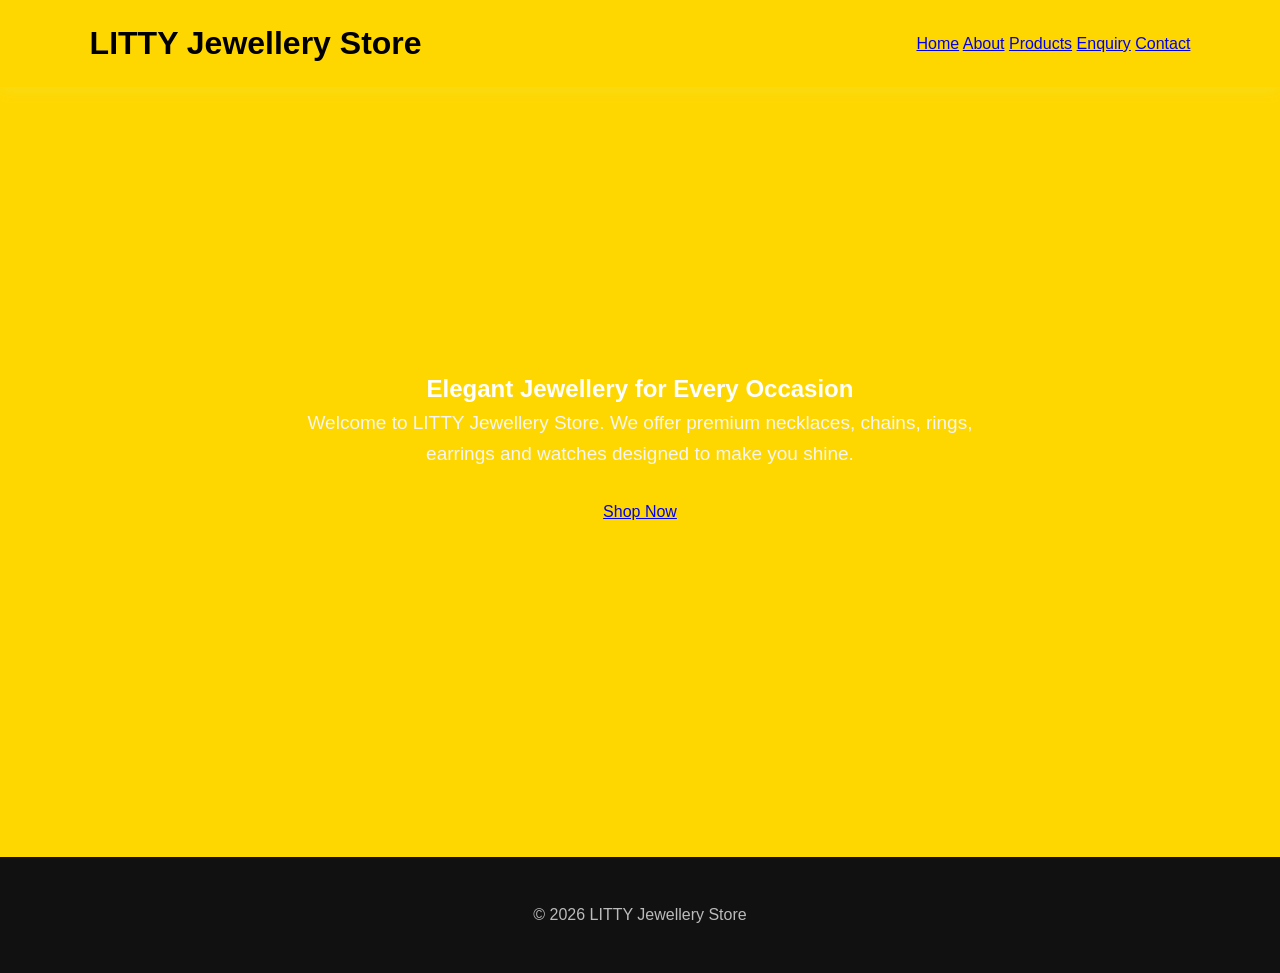
<file: index.html>
<!DOCTYPE html>
<html lang="en">
<head>
    <meta charset="UTF-8">
    <meta name="viewport" content="width=device-width, initial-scale=1.0">
    <title>LITTY Jewellery Store</title>
    <link rel="stylesheet" href="style.css">
</head>

<body style="background-color: gold;">

    <header style="color: black;">
        <h1>LITTY Jewellery Store</h1>

        <nav>
            <a href="index.html">Home</a>
            <a href="about.html">About</a>
            <a href="products.html">Products</a>
            <a href="enquiry.html">Enquiry</a>
            <a href="contact.html">Contact</a>
        </nav>
    </header>

    <section class="hero">
        <h2>Elegant Jewellery for Every Occasion</h2>

        <p>
            Welcome to LITTY Jewellery Store. We offer premium necklaces,
            chains, rings, earrings and watches designed to make you shine.
        </p>

        <a href="products.html" class="button">
            Shop Now
        </a>
    </section>

    <footer>
        <p>&copy; 2026 LITTY Jewellery Store</p>
    </footer>

</body>
</html>
</file>
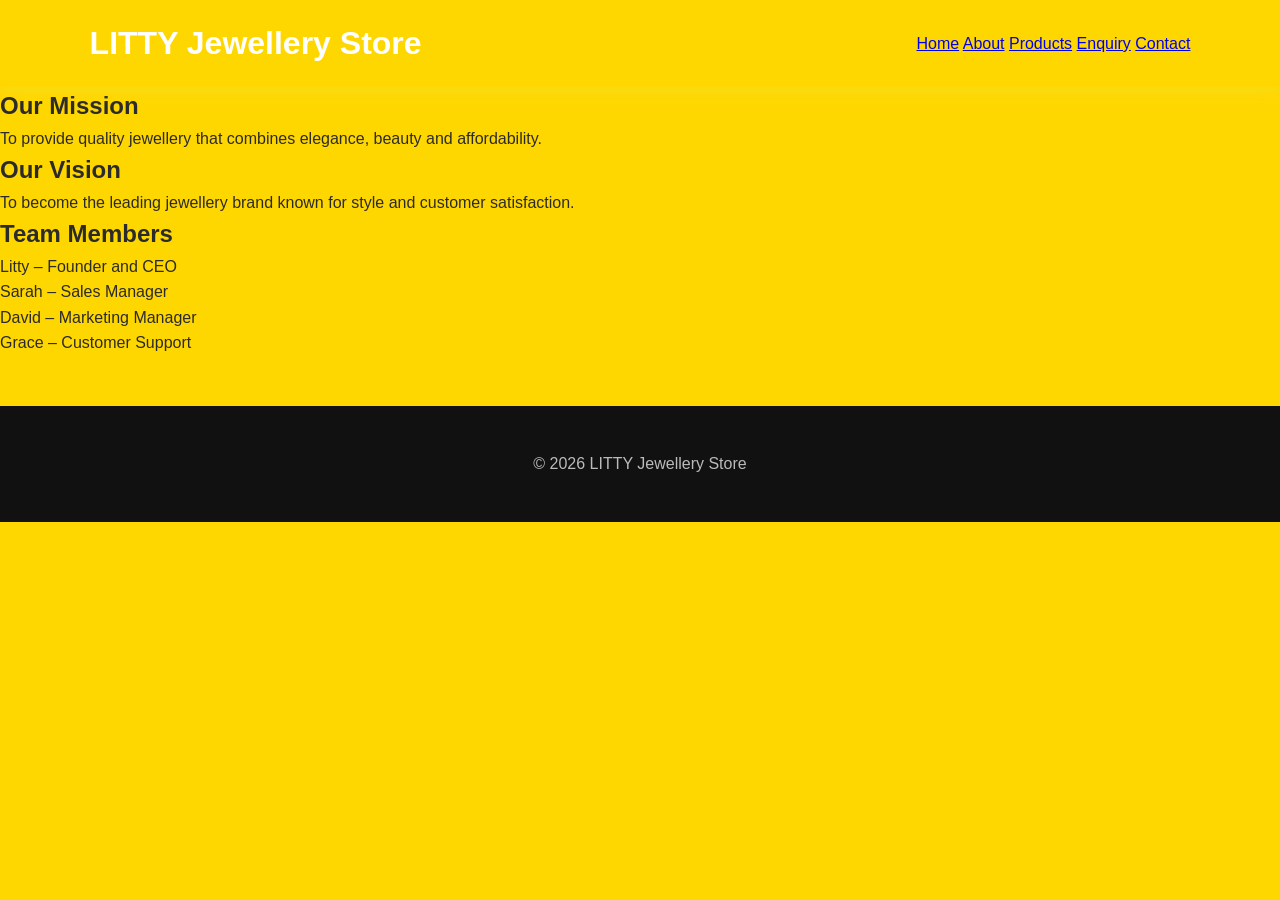
<file: about.html>
<!DOCTYPE html>
<html lang="en">
<head>
    <meta charset="UTF-8">
    <meta name="viewport" content="width=device-width, initial-scale=1.0">
    <title>About Us</title>
    <link rel="stylesheet" href="style.css">
</head>

<body style="background-color: gold;">

<header>

    <h1>LITTY Jewellery Store</h1>

    <nav>
        <a href="index.html">Home</a>
        <a href="about.html">About</a>
        <a href="products.html">Products</a>
        <a href="enquiry.html">Enquiry</a>
        <a href="contact.html">Contact</a>
    </nav>

</header>

<section>

    <h2>Our Mission</h2>

    <p>
        To provide quality jewellery that combines elegance,
        beauty and affordability.
    </p>

    <h2>Our Vision</h2>

    <p>
        To become the leading jewellery brand known for
        style and customer satisfaction.
    </p>

    <h2>Team Members</h2>

    <ul>
        <li>Litty – Founder and CEO</li>
        <li>Sarah – Sales Manager</li>
        <li>David – Marketing Manager</li>
        <li>Grace – Customer Support</li>
    </ul>

</section>

<footer>
    <p>&copy; 2026 LITTY Jewellery Store</p>
</footer>

</body>
</html>
</file>
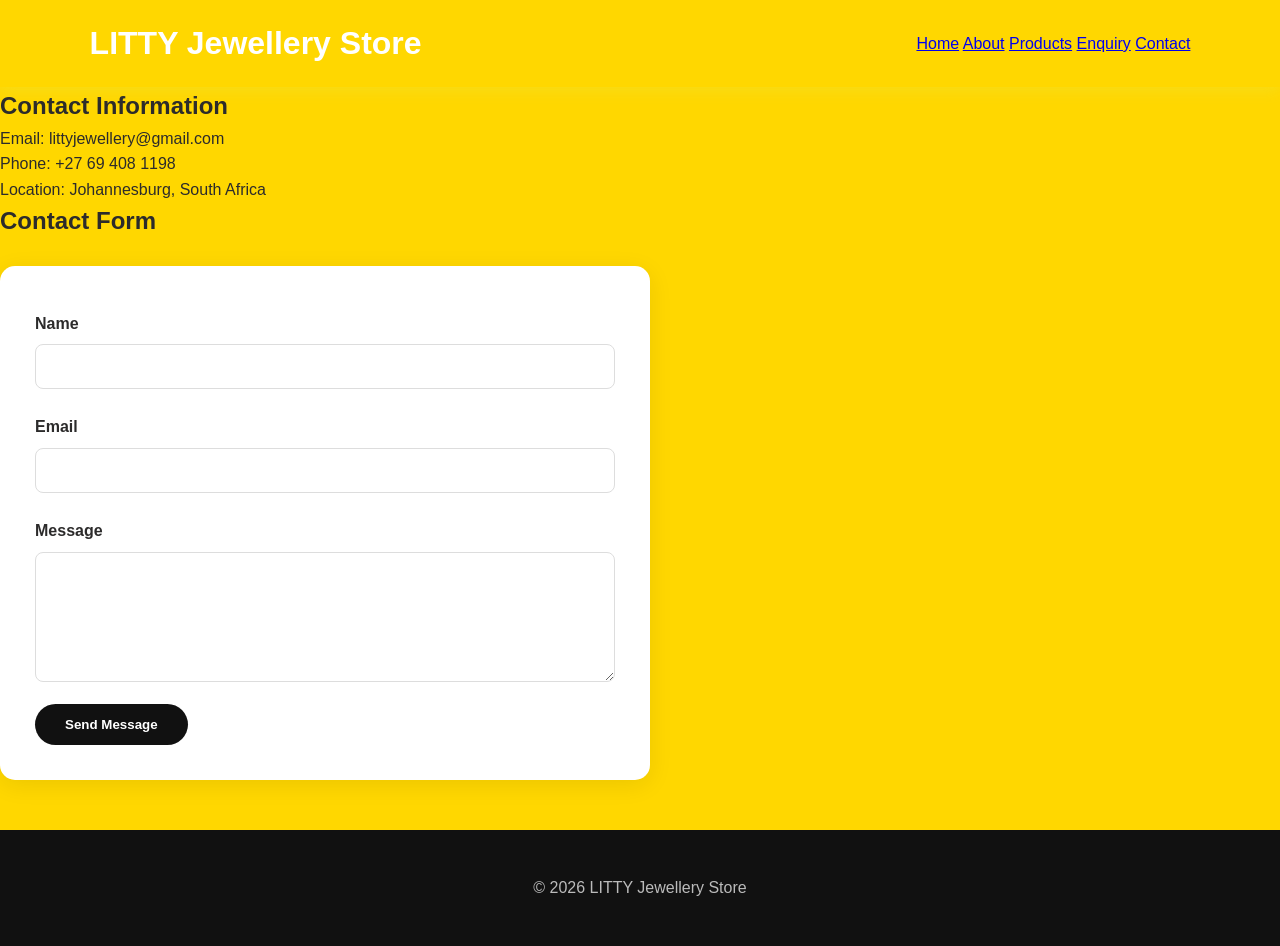
<file: contact.html>
<!DOCTYPE html>
<html lang="en">
<head>
    <meta charset="UTF-8">
    <meta name="viewport" content="width=device-width, initial-scale=1.0">
    <title>Contact Us</title>
    <link rel="stylesheet" href="style.css">
</head>

<body style="background-color: gold;">

<header>

    <h1>LITTY Jewellery Store</h1>

    <nav>
        <a href="index.html">Home</a>
        <a href="about.html">About</a>
        <a href="products.html">Products</a>
        <a href="enquiry.html">Enquiry</a>
        <a href="contact.html">Contact</a>
    </nav>

</header>

<section>

    <h2>Contact Information</h2>

    <p>Email: littyjewellery@gmail.com</p>
    <p>Phone: +27 69 408 1198</p>

    <p>Location: Johannesburg, South Africa</p>

    <h2>Contact Form</h2>

    <form>

        <label>Name</label>
        <input type="text" required>

        <label>Email</label>
        <input type="email" required>

        <label>Message</label>
        <textarea rows="5"></textarea>

        <button type="submit">Send Message</button>

    </form>

</section>

<footer>
    <p>&copy; 2026 LITTY Jewellery Store</p>
</footer>

</body>
</html>
</file>
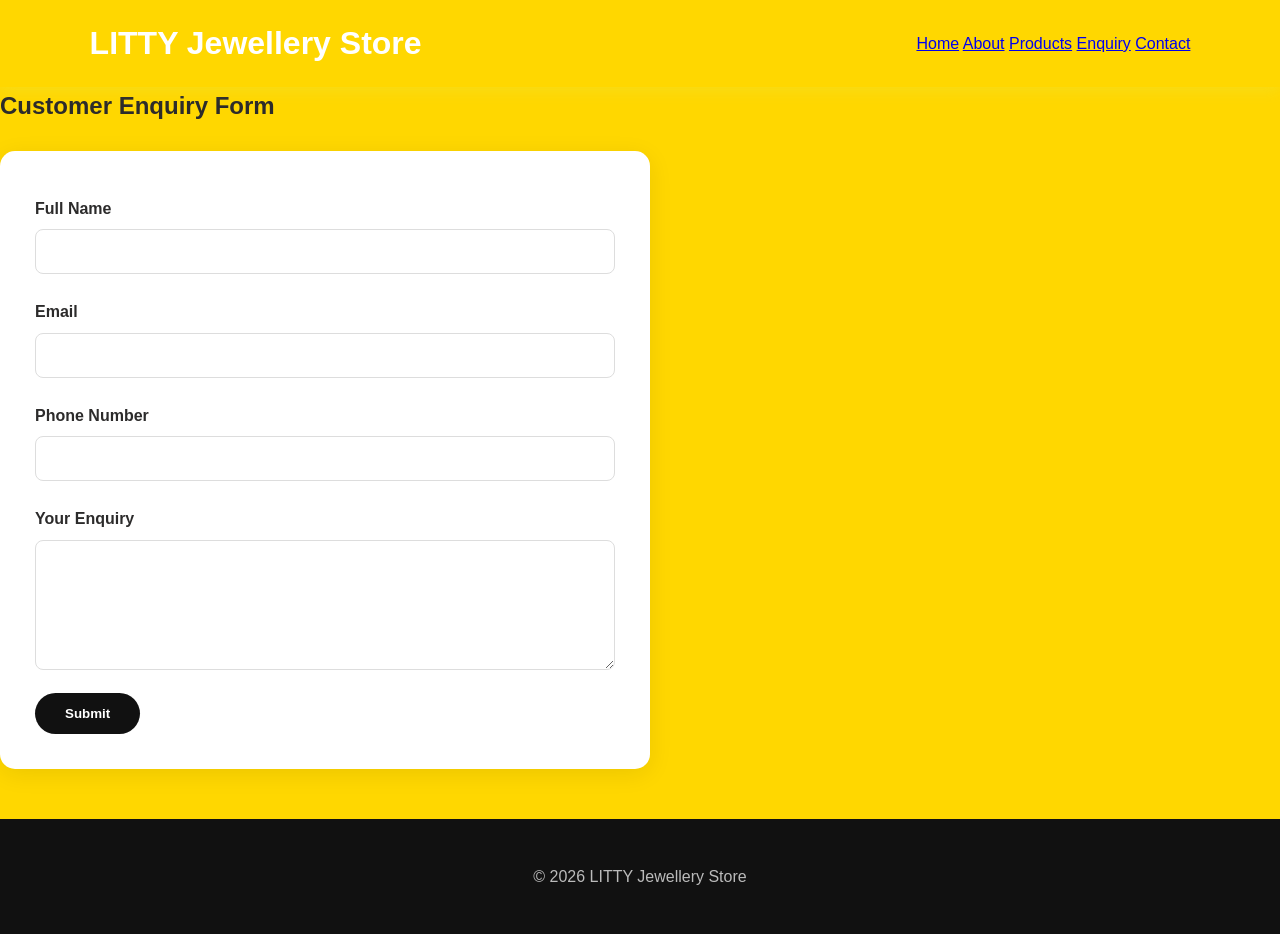
<file: enquiry.html>
<!DOCTYPE html>
<html lang="en">
<head>
    <meta charset="UTF-8">
    <meta name="viewport" content="width=device-width, initial-scale=1.0">
    <title>Enquiry</title>
    <link rel="stylesheet" href="style.css">
</head>

<body style="background-color: gold;">

<header>

    <h1>LITTY Jewellery Store</h1>

    <nav>
        <a href="index.html">Home</a>
        <a href="about.html">About</a>
        <a href="products.html">Products</a>
        <a href="enquiry.html">Enquiry</a>
        <a href="contact.html">Contact</a>
    </nav>

</header>

<section>

    <h2>Customer Enquiry Form</h2>

    <form>

        <label>Full Name</label>
        <input type="text" required>

        <label>Email</label>
        <input type="email" required>

        <label>Phone Number</label>
        <input type="tel">

        <label>Your Enquiry</label>
        <textarea rows="5"></textarea>

        <button type="submit">Submit</button>

    </form>

</section>

<footer>
    <p>&copy; 2026 LITTY Jewellery Store</p>
</footer>

</body>
</html>
</file>
<file: style.css>
/* =====================================================
   LITTY JEWELLERY STORE
   ===================================================== */


/* ================= GENERAL SETTINGS ================= */

* {
    margin: 0;
    padding: 0;
    box-sizing: border-box;
}

body {
    font-family: "Segoe UI", Arial, sans-serif;
    background-color:gold;
    color: #2c2b2b;
    line-height: 1.6;
}


/* ================= HEADER ================= */

header {
    background: gold;
    color: white;
    padding: 18px 7%;

    display: flex;
    align-items: center;
    justify-content: space-between;

    position: sticky;
    top: 0;
    z-index: 1000;

    box-shadow: 0 3px 15px rgba(216, 238, 126, 0.2);
}


/* LITTY Logo */

.logo {
    text-align: center;
}

.logo h1 {
    font-family: Georgia, serif;
    font-size: 32px;
    letter-spacing: 5px;
    color: #000000;
}

.logo p {
    font-size: 11px;
    letter-spacing: 3px;
    text-transform: uppercase;
    color: #000000;
}


/* ================= NAVIGATION ================= */

nav ul {
    list-style: none;

    display: flex;
    align-items: center;

    gap: 8px;
}

nav ul li a {
    color: white;
    text-decoration: none;

    padding: 10px 16px;

    font-size: 15px;
    font-weight: 500;

    border-radius: 20px;

    transition: all 0.3s ease;
}

nav ul li a:hover,
nav ul li a.active {
    background: #d4af37;
    color: #36aaaa;
}


/* ================= HERO SECTION ================= */

.hero {
    min-height: 80vh;

    display: flex;
    flex-direction: column;
    align-items: center;
    justify-content: center;

    text-align: center;

    padding: 80px 20px;

    background:
        linear-gradient(
            rgba(125, 248, 248, 0.55),
            gold(0, 0, 0, 0.55)
        ),
        url("images/jewellery-background.jpg");

    background-size: cover;
    background-position: center;

    color: white;
}

.hero h1 {
    font-family: Georgia, serif;

    font-size: clamp(40px, 6vw, 70px);

    letter-spacing: 2px;

    margin-bottom: 20px;

    color: #d4af37;
}

.hero p {
    max-width: 700px;

    font-size: 19px;

    margin-bottom: 30px;

    color: #f5f5f5;
}


/* ================= BUTTONS ================= */

.btn,
.buy-button,
.enquiry-button {
    display: inline-block;

    background: #d4af37;
    color: #111;

    padding: 13px 30px;

    border: 2px solid #d4af37;

    border-radius: 30px;

    text-decoration: none;

    font-weight: bold;

    letter-spacing: 0.5px;

    transition: all 0.3s ease;
}

.btn:hover,
.buy-button:hover,
.enquiry-button:hover {
    background: transparent;
    color: #d4af37;

    transform: translateY(-3px);
}


/* ================= PRODUCTS INTRO ================= */

.products-intro {
    text-align: center;

    padding: 70px 20px 35px;
}

.products-intro h2 {
    font-family: Georgia, serif;

    font-size: 40px;

    color: #222;

    margin-bottom: 15px;

    position: relative;
}


/* Small gold line under heading */

.products-intro h2::after {
    content: "";

    display: block;

    width: 70px;
    height: 3px;

    background: #d4af37;

    margin: 15px auto;
}

.products-intro p {
    max-width: 750px;

    margin: 8px auto;

    color: #666;

    font-size: 16px;
}


/* ================= PRODUCTS CONTAINER ================= */

.products-container {
    width: 90%;
    max-width: 1200px;

    margin: 30px auto 70px;

    display: grid;

    grid-template-columns: repeat(3, 1fr);

    gap: 30px;
}


/* ================= PRODUCT CARD ================= */

.product-card {
    background: white;

    border-radius: 15px;

    overflow: hidden;

    border: 1px solid #eee;

    box-shadow:
        0 5px 20px rgba(0, 0, 0, 0.08);

    transition:
        transform 0.3s ease,
        box-shadow 0.3s ease;
}

.product-card:hover {
    transform: translateY(-10px);

    box-shadow:
        0 15px 35px rgba(0, 0, 0, 0.15);
}


/* ================= PRODUCT IMAGE ================= */

.product-card img {
    width: 100%;
    height: 300px;

    object-fit: cover;

    display: block;

    transition: transform 0.5s ease;
}

.product-card:hover img {
    transform: scale(1.05);
}


/* ================= PRODUCT INFORMATION ================= */

.product-info {
    padding: 25px;

    text-align: center;
}

.product-info h3 {
    font-family: Georgia, serif;

    font-size: 23px;

    margin-bottom: 10px;

    color: #222;
}

.product-info p {
    color: #777;

    font-size: 15px;

    min-height: 70px;
}

.product-info h4 {
    font-size: 24px;

    color: #b18b1e;

    margin: 15px 0;
}


/* ================= SHOPPING MESSAGE ================= */

.shopping-message {
    text-align: center;

    padding: 70px 20px;

    background: #f3eee3;

    border-top: 1px solid #e5dcc9;
}

.shopping-message h2 {
    font-family: Georgia, serif;

    font-size: 34px;

    margin-bottom: 15px;
}

.shopping-message p {
    max-width: 650px;

    margin: 0 auto 25px;

    color: #666;
}


/* ================= ABOUT PAGE ================= */

.container {
    width: 85%;
    max-width: 1100px;

    margin: auto;

    padding: 60px 0;
}

.container h2 {
    font-family: Georgia, serif;

    font-size: 32px;

    margin-bottom: 15px;

    color: #222;
}

.container h2::after {
    content: "";

    display: block;

    width: 50px;
    height: 3px;

    background: #d4af37;

    margin-top: 8px;
}

.container p {
    color: #666;

    margin-bottom: 25px;
}


/* ================= TEAM MEMBERS ================= */

.team {
    display: grid;

    grid-template-columns: repeat(3, 1fr);

    gap: 25px;

    margin-top: 25px;
}

.member {
    background: white;

    padding: 30px;

    text-align: center;

    border-radius: 12px;

    border-bottom: 4px solid #d4af37;

    box-shadow:
        0 5px 20px rgba(0, 0, 0, 0.08);

    transition: 0.3s;
}

.member:hover {
    transform: translateY(-7px);
}

.member h3 {
    font-family: Georgia, serif;

    margin-bottom: 8px;
}

.member p {
    margin: 0;
}


/* ================= FORMS ================= */

form {
    width: 100%;
    max-width: 650px;

    background: white;

    padding: 35px;

    margin-top: 25px;

    border-radius: 15px;

    box-shadow:
        0 5px 25px rgba(0, 0, 0, 0.08);
}

form label {
    display: block;

    font-weight: bold;

    margin-top: 10px;
}

input,
textarea,
select {
    width: 100%;

    padding: 13px;

    margin: 8px 0 15px;

    border: 1px solid #ddd;

    border-radius: 8px;

    font-family: inherit;

    font-size: 15px;

    outline: none;

    transition: 0.3s;
}

input:focus,
textarea:focus,
select:focus {
    border-color: #d4af37;

    box-shadow:
        0 0 0 3px rgba(212, 175, 55, 0.12);
}

textarea {
    resize: vertical;
    min-height: 130px;
}

button {
    background: #111;

    color: white;

    border: none;

    padding: 13px 30px;

    border-radius: 25px;

    font-weight: bold;

    cursor: pointer;

    transition: 0.3s;
}

button:hover {
    background: #d4af37;

    color: #111;
}


/* ================= CONTACT INFORMATION ================= */

.contact-info {
    display: grid;

    grid-template-columns: repeat(3, 1fr);

    gap: 20px;

    margin: 30px 0;
}

.contact-box {
    background: white;

    padding: 25px;

    text-align: center;

    border-radius: 12px;

    box-shadow:
        0 5px 20px rgba(0, 0, 0, 0.08);
}

.contact-box h3 {
    color: #b18b1e;

    margin-bottom: 10px;
}


/* ================= FOOTER ================= */

footer {
    background: #111;

    color: white;

    text-align: center;

    padding: 40px 20px;

    margin-top: 50px;
}

footer h3 {
    font-family: Georgia, serif;

    color: #d4af37;

    font-size: 24px;

    margin-bottom: 10px;
}

footer p {
    color: #bbb;

    margin: 5px;
}


/* ================= MOBILE RESPONSIVE ================= */

@media (max-width: 900px) {

    header {
        flex-direction: column;

        gap: 20px;

        text-align: center;
    }

    nav ul {
        flex-wrap: wrap;

        justify-content: center;
    }

    .products-container {
        grid-template-columns: repeat(2, 1fr);
    }

    .team {
        grid-template-columns: 1fr;
    }

    .contact-info {
        grid-template-columns: 1fr;
    }
}


@media (max-width: 600px) {

    header {
        padding: 20px 10px;
    }

    .logo h1 {
        font-size: 27px;
    }

    nav ul {
        flex-direction: column;

        gap: 5px;
    }

    nav ul li a {
        display: block;

        width: 200px;
    }

    .hero {
        min-height: 70vh;

        padding: 50px 20px;
    }

    .hero h1 {
        font-size: 40px;
    }

    .hero p {
        font-size: 16px;
    }

    .products-container {
        grid-template-columns: 1fr;

        width: 92%;
    }

    .products-intro h2 {
        font-size: 30px;
    }

    .product-card img {
        height: 280px;
    }

    .container {
        width: 92%;
    }

    form {
        padding: 25px 20px;
    }
}
</file>
